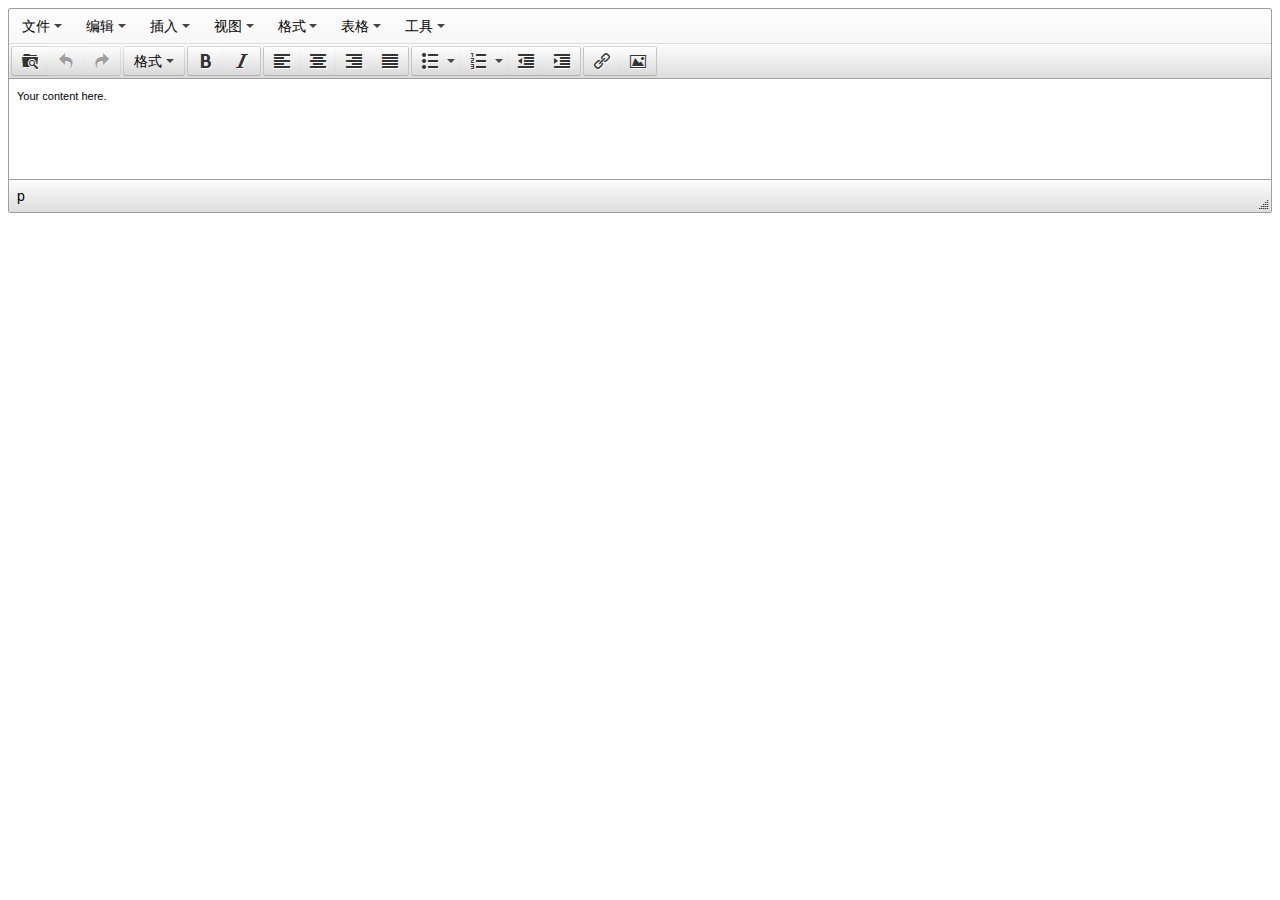
<file: tinymce.html>
<!DOCTYPE html>
<html>
<head>
    <title>tinymce</title>
    <meta charset="utf-8" />
    <script src="tinymce/tinymce.min.js"></script>
    <script>
    tinymce.init({
        language: 'zh_CN',
        selector: 'textarea',
        // convert_urls: false,
        // image_advtab: true, // image advance
        relative_urls: false,
        remove_script_host: true,
        plugins: [
            "advlist autolink lists link image charmap print preview anchor",
            "searchreplace visualblocks code fullscreen",
            "insertdatetime media table contextmenu paste moxiemanager"
        ],
        toolbar: "insertfile undo redo | styleselect | bold italic | alignleft aligncenter alignright alignjustify | bullist numlist outdent indent | link image"
    });
    </script>
</head>
<body>
<textarea>Your content here.</textarea>
</body>
</html>
</file>
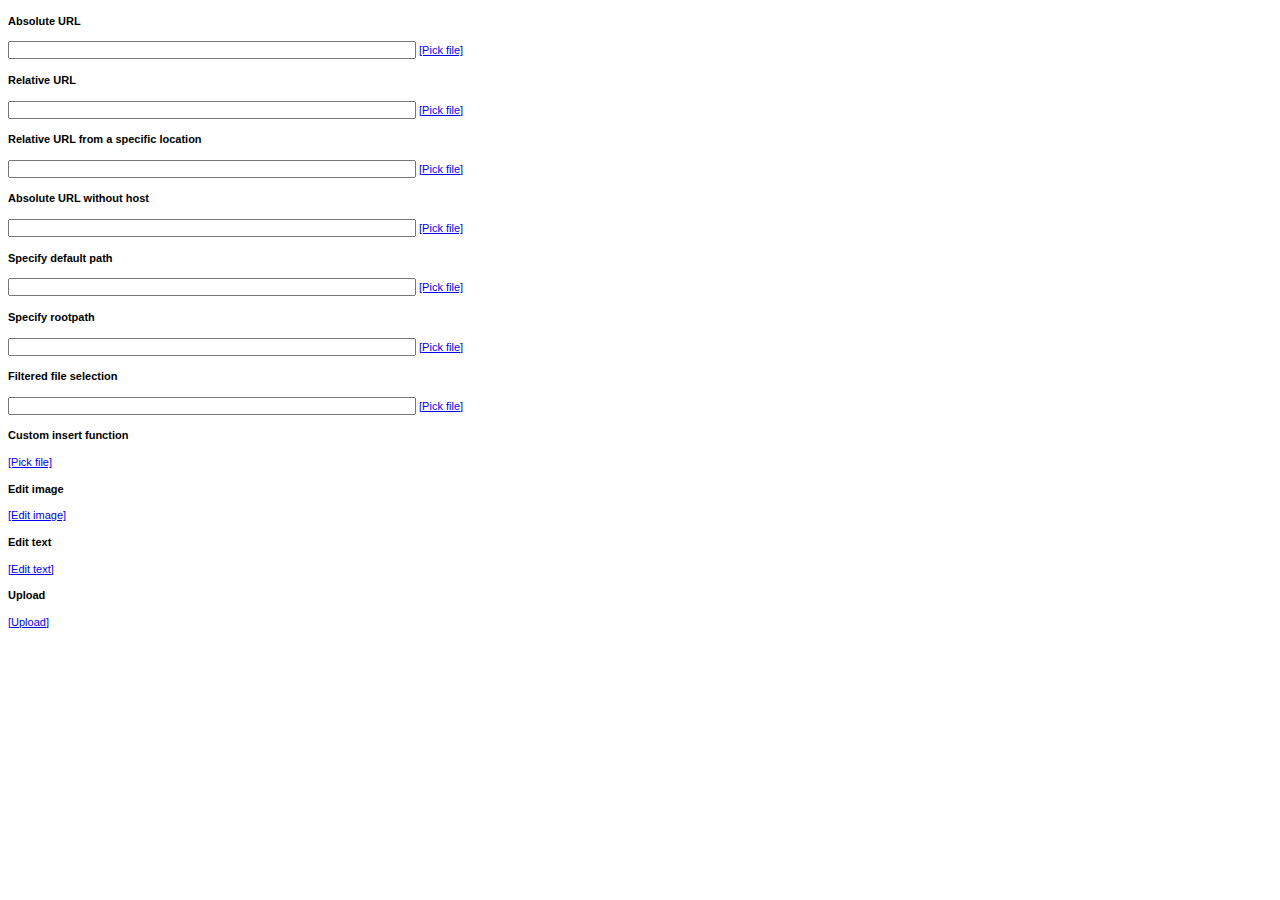
<file: tinymce/plugins/moxiemanager/examples.html>
<!DOCTYPE html>
<html>
<head>
<title>moxman Example</title>
<style>
body, input { font-family: Arial, Verdana; font-size: 11px; }
h3 { font-size: 14px; }
p { margin: 0; padding: 0; margin-bottom: 3px; }
</style>
</head>
<body>

<form method="post" action="dump.php">
        <h4>Absolute URL</h4>
        <p>
                <input id="url_abs" style="width:400px" />
                <a href="javascript:;" onclick="moxman.browse({fields : 'url_abs'});">[Pick file]</a>
        </p>

        <h4>Relative URL</h4>
        <p>
                <input id="url_rel" style="width:400px" />
                <a href="javascript:;" onclick="moxman.browse({fields : 'url_rel', relative_urls : true});">[Pick file]</a>
        </p>

        <h4>Relative URL from a specific location</h4>
        <p>
                <input id="url_rel_loc" style="width:400px" />
                <a href="javascript:;" onclick="moxman.browse({fields : 'url_rel_loc', relative_urls : true, document_base_url : '/'});">[Pick file]</a>
        </p>

        <h4>Absolute URL without host</h4>
        <p>
                <input id="url_abs_nohost" style="width:400px" />
                <a href="javascript:;" onclick="moxman.browse({fields : 'url_abs_nohost', no_host : true});">[Pick file]</a>
        </p>

        <h4>Specify default path</h4>
        <p>
                <input id="url_path" style="width:400px" />
                <a href="javascript:;" onclick="moxman.browse({fields : 'url_path', path : '/files/a'});">[Pick file]</a>
        </p>

        <h4>Specify rootpath</h4>
        <p>
                <input id="url_root" style="width:400px" />
                <a href="javascript:;" onclick="moxman.browse({fields : 'url_root', rootpath : '/files/a'});">[Pick file]</a>
        </p>

        <h4>Filtered file selection</h4>
        <p>
                <input id="url_filtered" style="width:400px" />
                <a href="javascript:;" onclick="moxman.browse({fields : 'url_filtered', extensions:'jpg', exclude_file_pattern:'/^dog/'});">[Pick file]</a>
        </p>

        <h4>Custom insert function</h4>
        <p>
                <script type="text/javascript">
                        function customInsert(data) {
                                alert('Focused file: ' + data.files[0].url + ", Size: " + data.files[0].size);
                        }
                </script>

                <a href="javascript:;" onclick="moxman.browse({oninsert : customInsert});">[Pick file]</a>
        </p>

        <h4>Edit image</h4>
        <p>
                <a href="javascript:;" onclick="moxman.edit({path: '/files/teddybear.jpg', onsave: function(result) {alert(result.file.url);}});">[Edit image]</a>
        </p>

        <h4>Edit text</h4>
        <p>
                <a href="javascript:;" onclick="moxman.edit({path: '/files/readme.txt', onsave: function(result) {alert(result.file.url);}});">[Edit text]</a>
        </p>

        <h4>Upload</h4>
        <p>
                <a href="javascript:;" onclick="moxman.upload({path: '/files', onupload: function(result) {console.log(result);}});">[Upload]</a>
        </p>
</form>

<script type="text/javascript" src="js/moxman.loader.min.js"></script>
</body>
</html>
</file>
